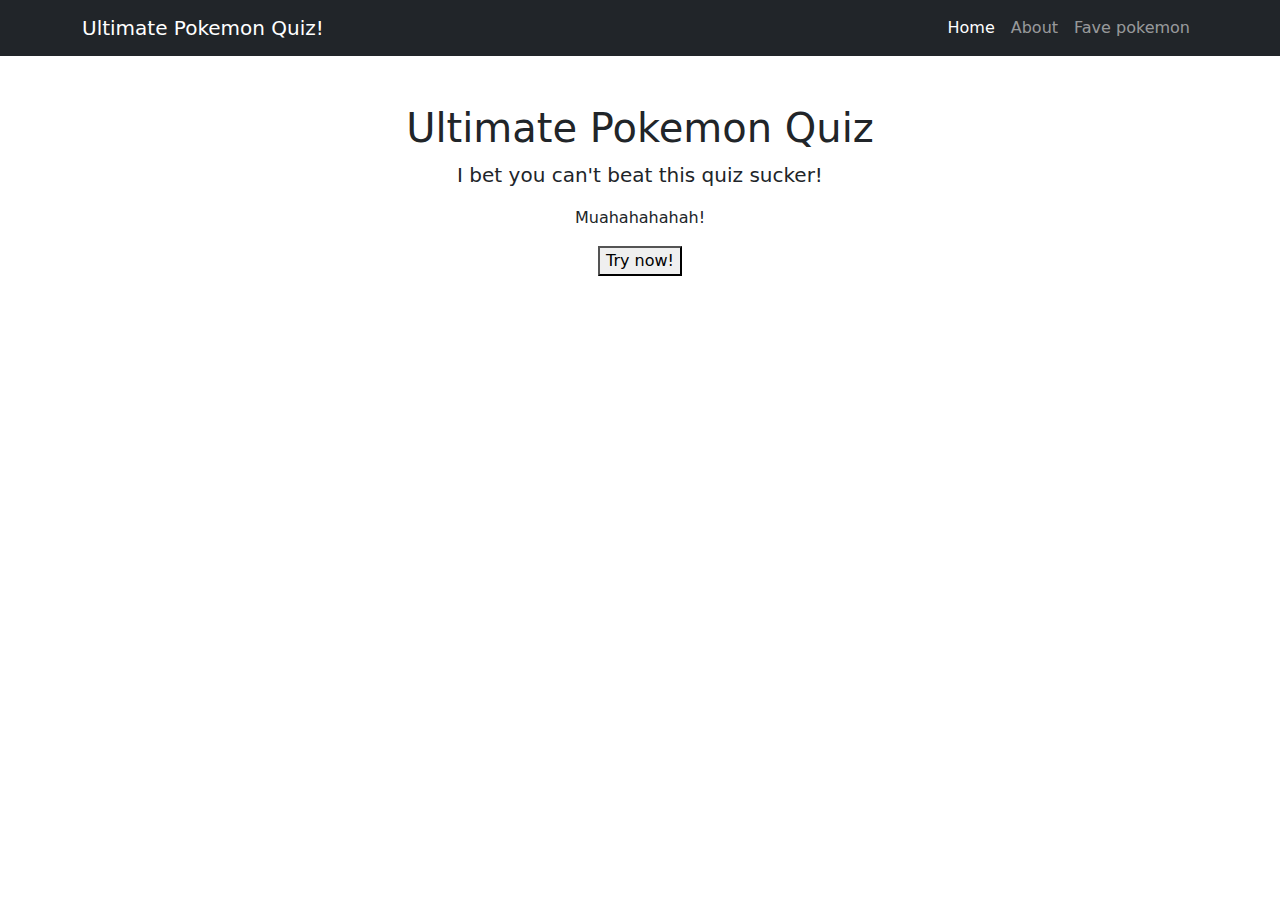
<file: index.html>
<!DOCTYPE html>
<html lang="en">
    <head>
        <meta charset="utf-8" />
        <meta name="viewport" content="width=device-width, initial-scale=1, shrink-to-fit=no" />
        <meta name="description" content="" />
        <meta name="author" content="" />
        <title>Pokemon Quiz</title>
        <!-- Favicon-->
        <link rel="icon" type="image/x-icon" href="assets/questionMark.png" />
        <!-- Core theme CSS (includes Bootstrap)-->
        <link href="css/styles.css" rel="stylesheet" />
        <link href="css/bonus.css" rel="stylesheet" />
    </head>
    <body>
        <!-- Responsive navbar-->
        <nav class="navbar navbar-expand-lg navbar-dark bg-dark">
            <div class="container">
                <a class="navbar-brand" href="#">Ultimate Pokemon Quiz!</a>
                <button class="navbar-toggler" type="button" data-bs-toggle="collapse" data-bs-target="#navbarSupportedContent" aria-controls="navbarSupportedContent" aria-expanded="false" aria-label="Toggle navigation"><span class="navbar-toggler-icon"></span></button>
                <div class="collapse navbar-collapse" id="navbarSupportedContent">
                    <ul class="navbar-nav ms-auto mb-2 mb-lg-0">
                        <li class="nav-item"><a class="nav-link active" aria-current="page" href="#">Home</a></li>
                        <li class="nav-item"><a class="nav-link" href="about.html">About</a></li>
                        <li class="nav-item"><a class="nav-link" href="#">Fave pokemon</a></li>
                        <!-- <li class="nav-item dropdown">
                            <a class="nav-link dropdown-toggle" id="navbarDropdown" href="#" role="button" data-bs-toggle="dropdown" aria-expanded="false">Dropdown</a>
                            <ul class="dropdown-menu dropdown-menu-end" aria-labelledby="navbarDropdown">
                                <li><a class="dropdown-item" href="#">Action</a></li>
                                <li><a class="dropdown-item" href="#">Another action</a></li>
                                <li><hr class="dropdown-divider" /></li>
                                <li><a class="dropdown-item" href="#">Something else here</a></li>
                            </ul>
                        </li> -->
                    </ul>
                </div>
            </div>
        </nav>
        <!-- Page content-->
        <div class="container">
            <div id="start" class="text-center mt-5">
                <h1>Ultimate Pokemon Quiz</h1>
                <p class="lead">I bet you can't beat this quiz sucker!</p>
                <p>Muahahahahah!</p>
                <button id="startBtn" type="button">Try now!</button>
            </div>
            <div id="q1" class="text-center mt-5">
                <h1>Question 1</h1>
                <p class="lead">Whose that Pokemon?!s</p>
                <img src="assets/shinx.png">
                <button id="Q1Correct" type="button">Shinx</button>
                <button class="Q1Wrong" type="button">Pikachu</button>
                <button class="Q1Wrong" type="button">Luxray</button>
                <button class="Q1Wrong" type="button">Charizard</button>
            </div>
            <div id="q2" class="text-center mt-5">
                <h1>Question 2</h1>
                <p class="lead">Which of these Poke are piplup?</p>
                <img id="q2Correct" class="pokemonChoice" src="assets/piplup.png">
                <img class="pokemonChoice q2Wrong" src="assets/Empoleon.png" >
                <img class="pokemonChoice q2Wrong" src="assets/glaceon.png" >
                <img class="pokemonChoice q2Wrong" src="assets/zigzagzagoon.png" >
            </div>
            <div id="results" class="text-center mt-5">
                <h1>Results</h1>
                <p id="score" class="lead">F</p>
                <p>Thanks for playing!</p>
            </div>
        </div>

        <!-- Bootstrap core JS-->
        <script src="https://cdn.jsdelivr.net/npm/bootstrap@5.2.3/dist/js/bootstrap.bundle.min.js"></script>
        <!-- Core theme JS-->
        <script src="js/scripts.js"></script>
    </body>
</html>
</file>
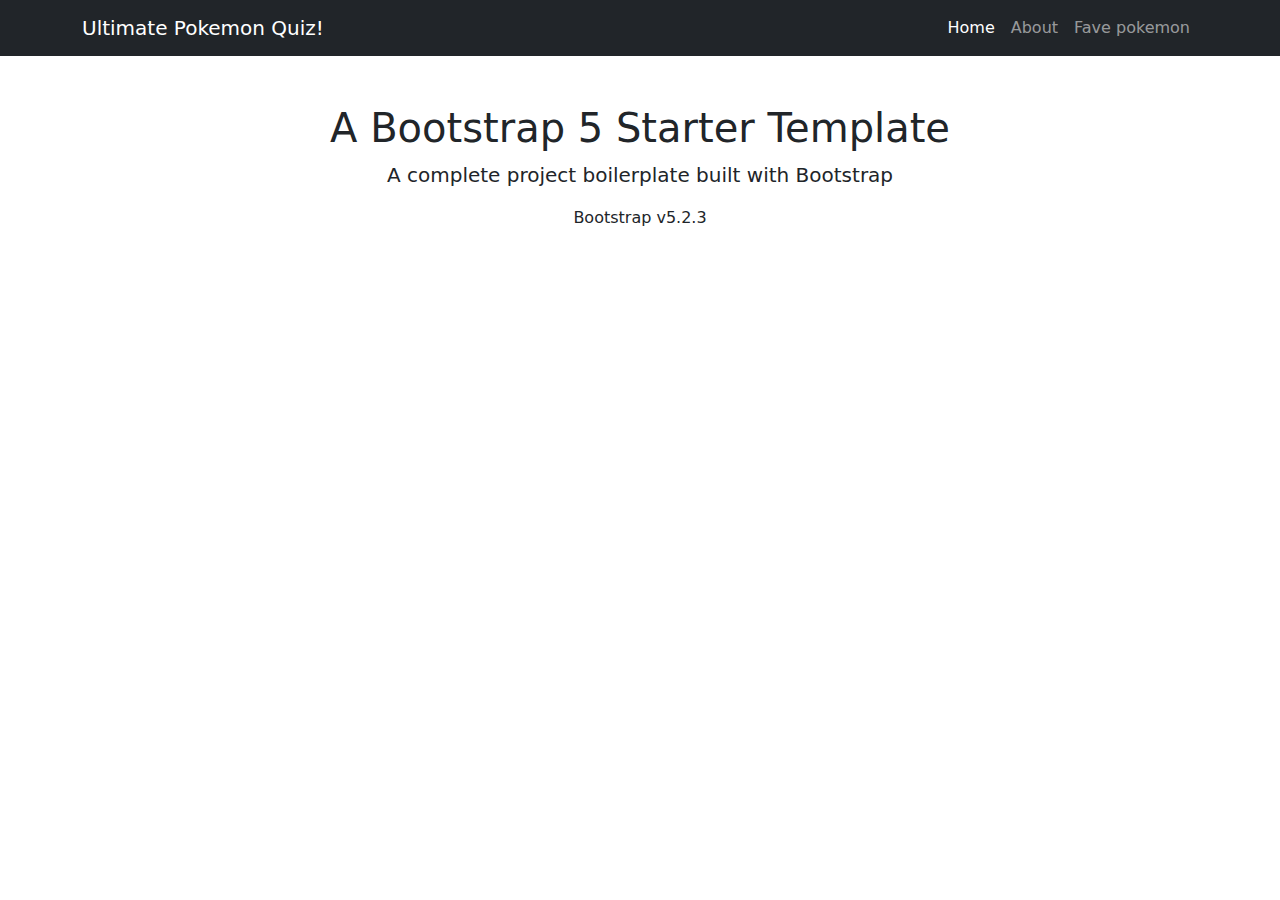
<file: about.html>
<!DOCTYPE html>
<html lang="en">
    <head>
        <meta charset="utf-8" />
        <meta name="viewport" content="width=device-width, initial-scale=1, shrink-to-fit=no" />
        <meta name="description" content="" />
        <meta name="author" content="" />
        <title>Pokemon Quiz</title>
        <!-- Favicon-->
        <link rel="icon" type="image/x-icon" href="assets/questionMark.png" />
        <!-- Core theme CSS (includes Bootstrap)-->
        <link href="css/styles.css" rel="stylesheet" />
    </head>
    <body>
        <!-- Responsive navbar-->
        <nav class="navbar navbar-expand-lg navbar-dark bg-dark">
            <div class="container">
                <a class="navbar-brand" href="#">Ultimate Pokemon Quiz!</a>
                <button class="navbar-toggler" type="button" data-bs-toggle="collapse" data-bs-target="#navbarSupportedContent" aria-controls="navbarSupportedContent" aria-expanded="false" aria-label="Toggle navigation"><span class="navbar-toggler-icon"></span></button>
                <div class="collapse navbar-collapse" id="navbarSupportedContent">
                    <ul class="navbar-nav ms-auto mb-2 mb-lg-0">
                        <li class="nav-item"><a class="nav-link active" aria-current="page" href="#">Home</a></li>
                        <li class="nav-item"><a class="nav-link" href="about.html">About</a></li>
                        <li class="nav-item"><a class="nav-link" href="#">Fave pokemon</a></li>
                        <!-- <li class="nav-item dropdown">
                            <a class="nav-link dropdown-toggle" id="navbarDropdown" href="#" role="button" data-bs-toggle="dropdown" aria-expanded="false">Dropdown</a>
                            <ul class="dropdown-menu dropdown-menu-end" aria-labelledby="navbarDropdown">
                                <li><a class="dropdown-item" href="#">Action</a></li>
                                <li><a class="dropdown-item" href="#">Another action</a></li>
                                <li><hr class="dropdown-divider" /></li>
                                <li><a class="dropdown-item" href="#">Something else here</a></li>
                            </ul>
                        </li> -->
                    </ul>
                </div>
            </div>
        </nav>
        <!-- Page content-->
        <div class="container">
            <div class="text-center mt-5">
                <h1>A Bootstrap 5 Starter Template</h1>
                <p class="lead">A complete project boilerplate built with Bootstrap</p>
                <p>Bootstrap v5.2.3</p>
            </div>
        </div>
        <!-- Bootstrap core JS-->
        <script src="https://cdn.jsdelivr.net/npm/bootstrap@5.2.3/dist/js/bootstrap.bundle.min.js"></script>
        <!-- Core theme JS-->
        <script src="js/scripts.js"></script>
    </body>
</html>
</file>
<file: css/bonus.css>
#q1 {
	display: none;
}
#q2 {
	display: none;
}
#results{
	display: none;
}
.pokemonChoice{
	width: 20vw;
}
</file>
